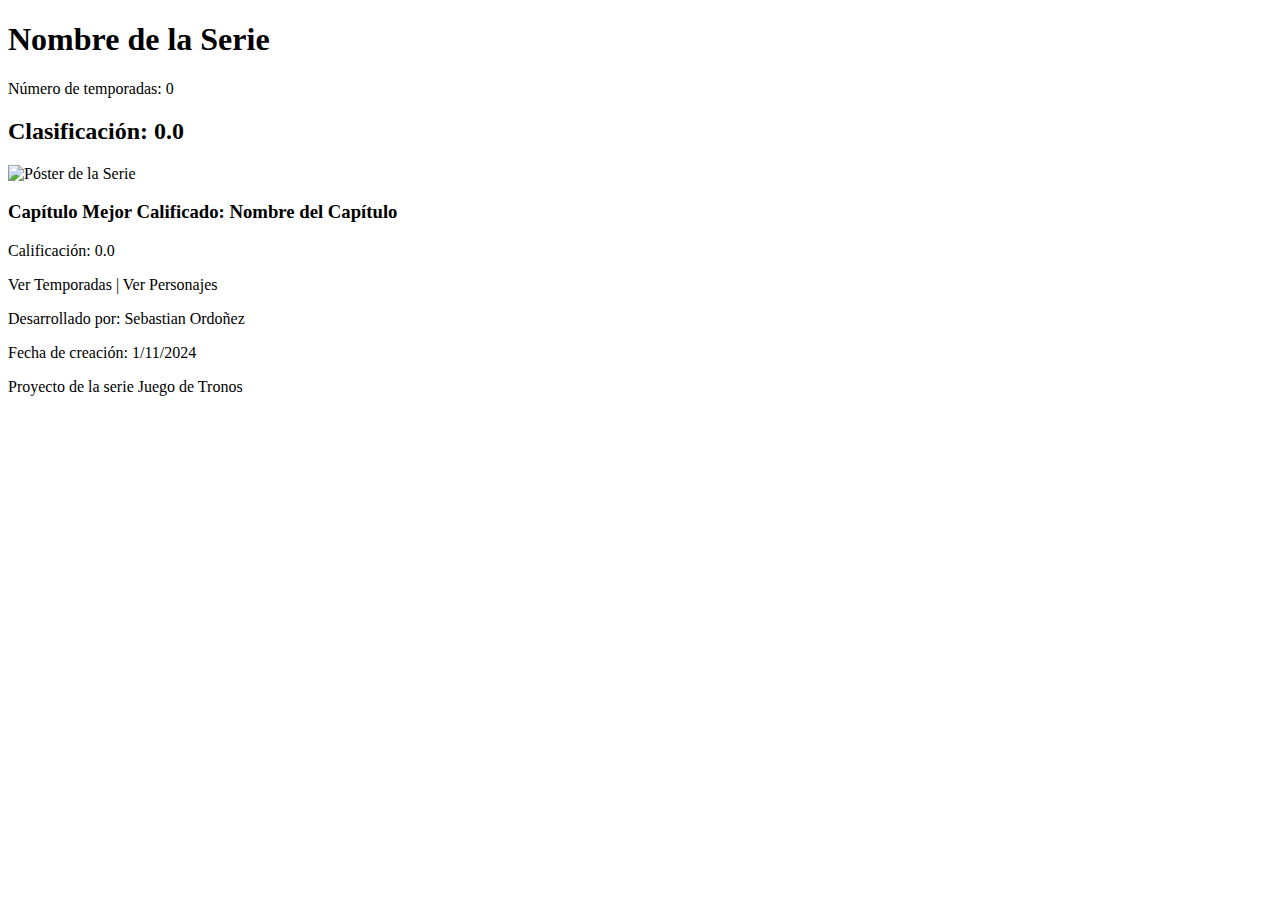
<file: src/main/templates/index.html>
<!DOCTYPE html>
<html xmlns:th="http://www.thymeleaf.org">
<head>
    <meta charset="UTF-8">
    <title>Juego de Tronos - Página Principal</title>
    <link rel="stylesheet" th:href="@{/css/style.css}">
</head>
<body>

<!-- Encabezado con el nombre de la serie y el número de temporadas -->
<header>
    <h1 th:text="${serie.nombre}">Nombre de la Serie</h1>
    <p>Número de temporadas: <span th:text="${serie.numeroTemporadas}">0</span></p>
</header>

<!-- Clasificación general de la serie -->
<section>
    <h2>Clasificación: <span th:text="${serie.clasificacion}">0.0</span></h2>
</section>

<!-- Imagen del póster de la serie -->
<section>
    <img th:src="@{/images/poster_juego_de_tronos.jpg}" alt="Póster de la Serie" style="width:300px;">
</section>

<!-- Información del capítulo mejor calificado -->
<section>
    <h3>Capítulo Mejor Calificado: <span th:text="${mejorCapitulo.nombre}">Nombre del Capítulo</span></h3>
    <p>Calificación: <span th:text="${mejorCapitulo.clasificacion}">0.0</span></p>
</section>

<!-- Enlaces de navegación -->
<nav>
    <a th:href="@{/temporadas}">Ver Temporadas</a> | <a th:href="@{/personajes}">Ver Personajes</a>
</nav>

<!-- Pie de página con datos del estudiante y fecha de creación -->
<footer>
    <p>Desarrollado por: Sebastian Ordoñez</p>
    <p>Fecha de creación: 1/11/2024</p>
    <p>Proyecto de la serie Juego de Tronos</p>
</footer>

</body>
</html>
</file>
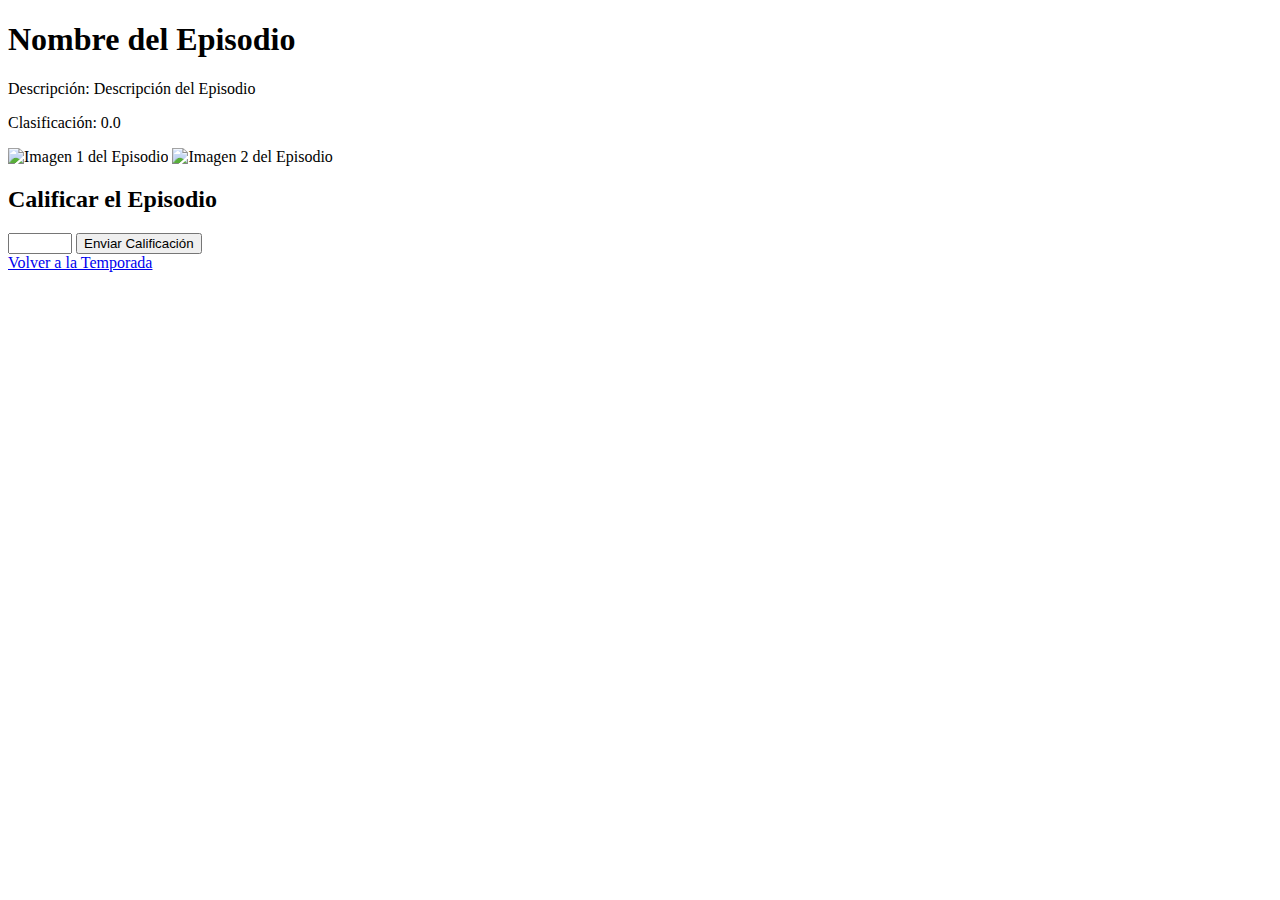
<file: src/main/templates/episodio.html>
<!DOCTYPE html>
<html xmlns:th="http://www.thymeleaf.org">
<head>
    <title>Detalles del Episodio - Juego de Tronos</title>
</head>
<body>
<h1 th:text="${episodio.nombre}">Nombre del Episodio</h1>
<p>Descripción: <span th:text="${episodio.descripcion}">Descripción del Episodio</span></p>
<p>Clasificación: <span th:text="${episodio.clasificacion}">0.0</span></p>
<img th:src="${episodio.imagen1Url}" alt="Imagen 1 del Episodio" />
<img th:src="${episodio.imagen2Url}" alt="Imagen 2 del Episodio" />

<h2>Calificar el Episodio</h2>
<form method="post" th:action="@{/episodio/{id}/calificar(id=${episodio.id})}">
    <input type="number" name="calificacion" min="0" max="5" step="0.1" required />
    <button type="submit">Enviar Calificación</button>
</form>

<a href="/temporada/${episodio.temporada.id}">Volver a la Temporada</a>
</body>
</html>
</file>
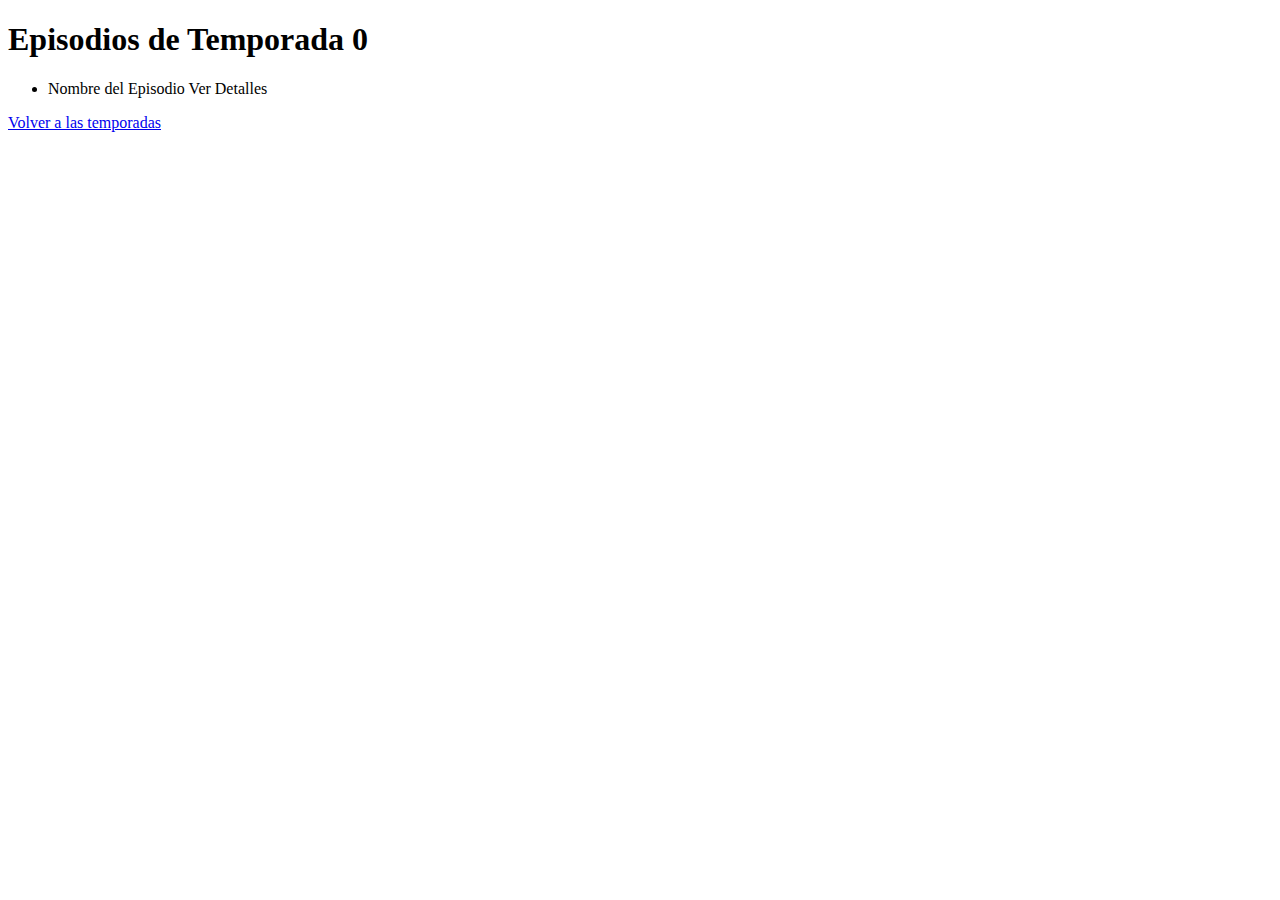
<file: src/main/templates/episodios.html>
<!DOCTYPE html>
<html xmlns:th="http://www.thymeleaf.org">
<head>
    <title>Episodios - Juego de Tronos</title>
</head>
<body>
<h1>Episodios de Temporada <span th:text="${temporada.numeroTemporada}">0</span></h1>
<ul>
    <li th:each="episodio : ${episodios}">
        <span th:text="${episodio.nombre}">Nombre del Episodio</span>
        <a th:href="@{/episodio/{id}(id=${episodio.id})}">Ver Detalles</a>
    </li>
</ul>
<a href="/temporadas">Volver a las temporadas</a>
</body>
</html>
</file>
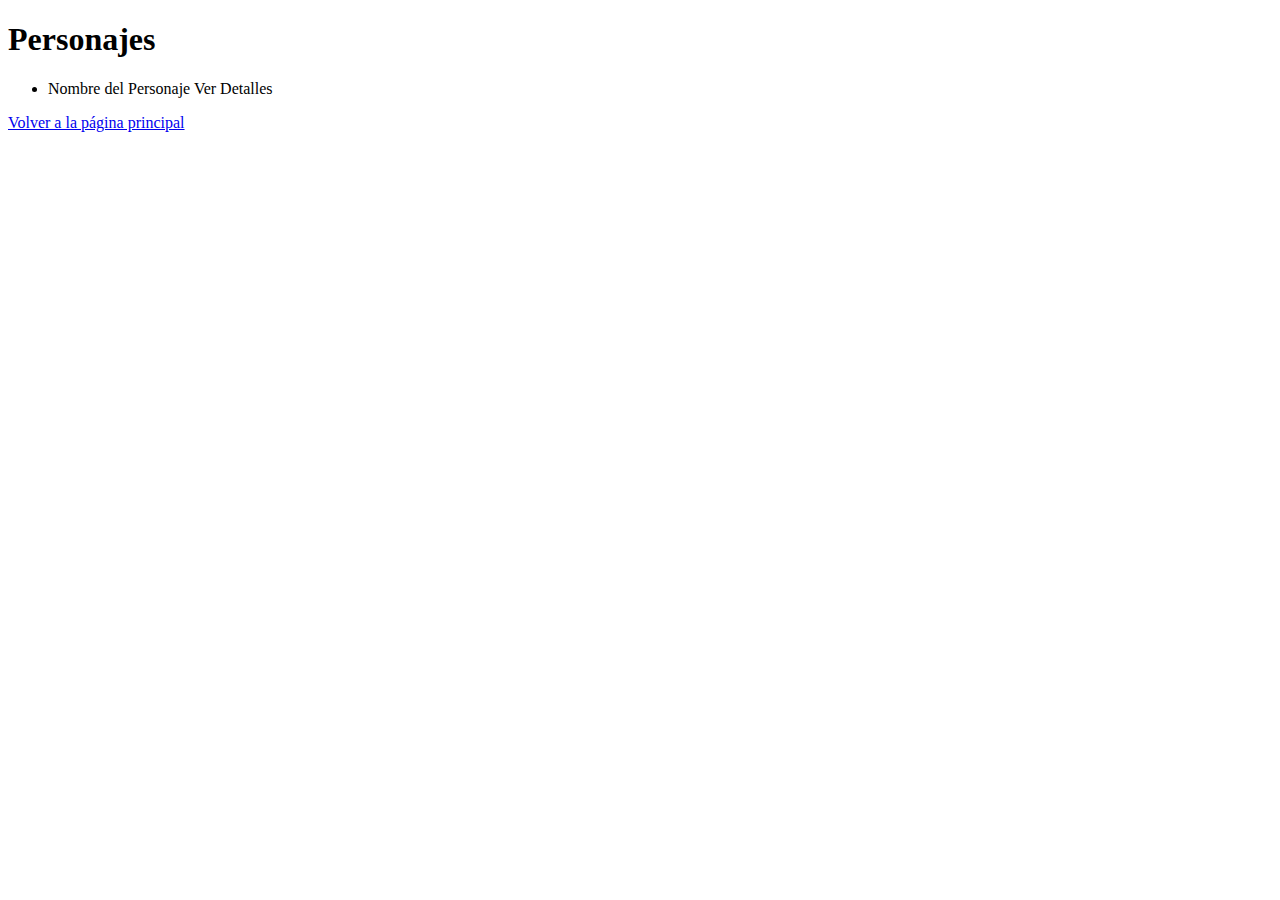
<file: src/main/templates/personaje.html>
<!DOCTYPE html>
<html xmlns:th="http://www.thymeleaf.org">
<head>
    <title>Personajes - Juego de Tronos</title>
</head>
<body>
<h1>Personajes</h1>
<ul>
    <li th:each="personaje : ${personajes}">
        <span th:text="${personaje.nombre}">Nombre del Personaje</span>
        <a th:href="@{/personaje/{id}(id=${personaje.id})}">Ver Detalles</a>
    </li>
</ul>
<a href="/">Volver a la página principal</a>
</body>
</html>
</file>
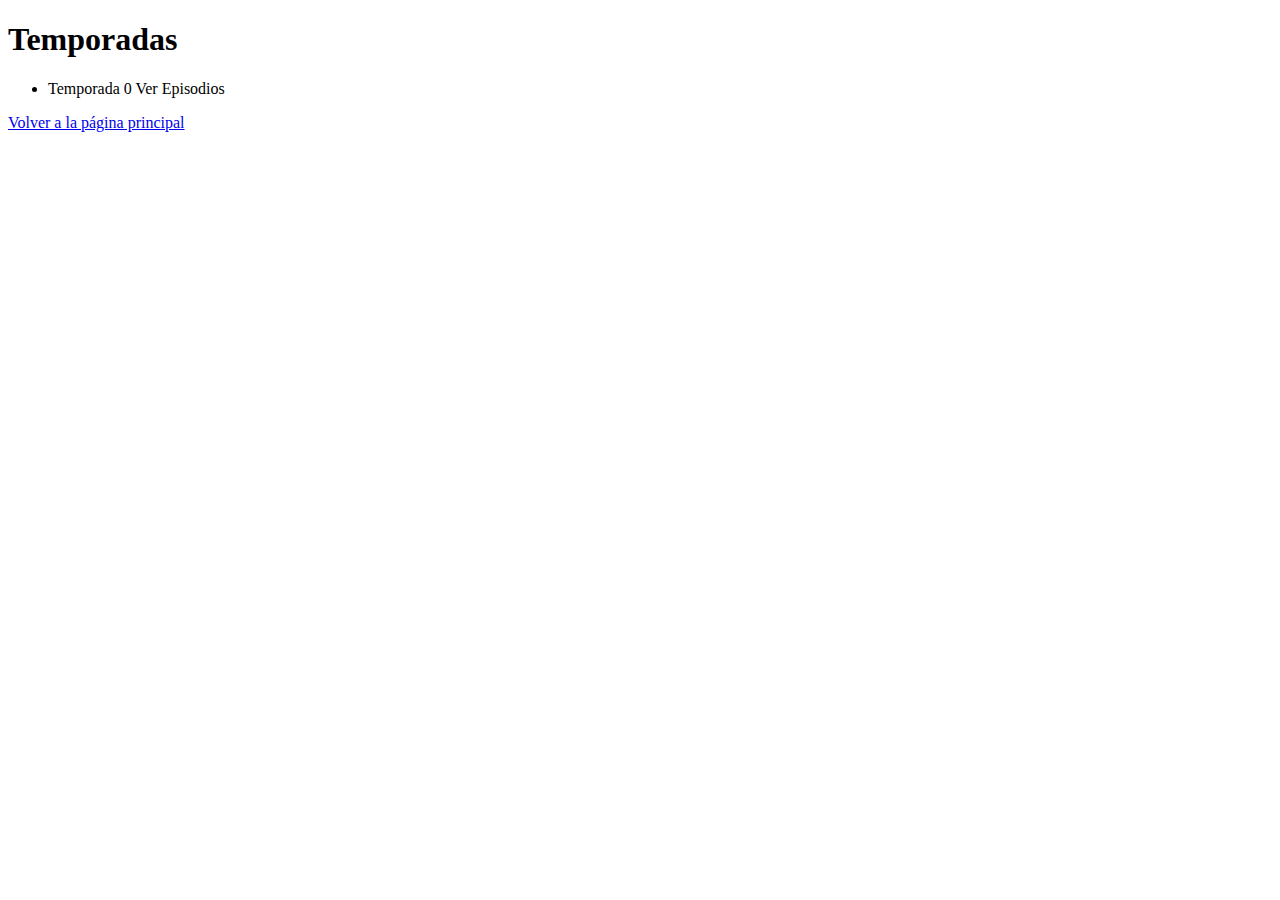
<file: src/main/templates/temporadas.html>
<!DOCTYPE html>
<html xmlns:th="http://www.thymeleaf.org">
<head>
    <title>Temporadas - Juego de Tronos</title>
</head>
<body>
<h1>Temporadas</h1>
<ul>
    <li th:each="temporada : ${temporadas}">
        Temporada <span th:text="${temporada.numeroTemporada}">0</span>
        <a th:href="@{/temporada/{id}(id=${temporada.id})}">Ver Episodios</a>
    </li>
</ul>
<a href="/">Volver a la página principal</a>
</body>
</html>
</file>
